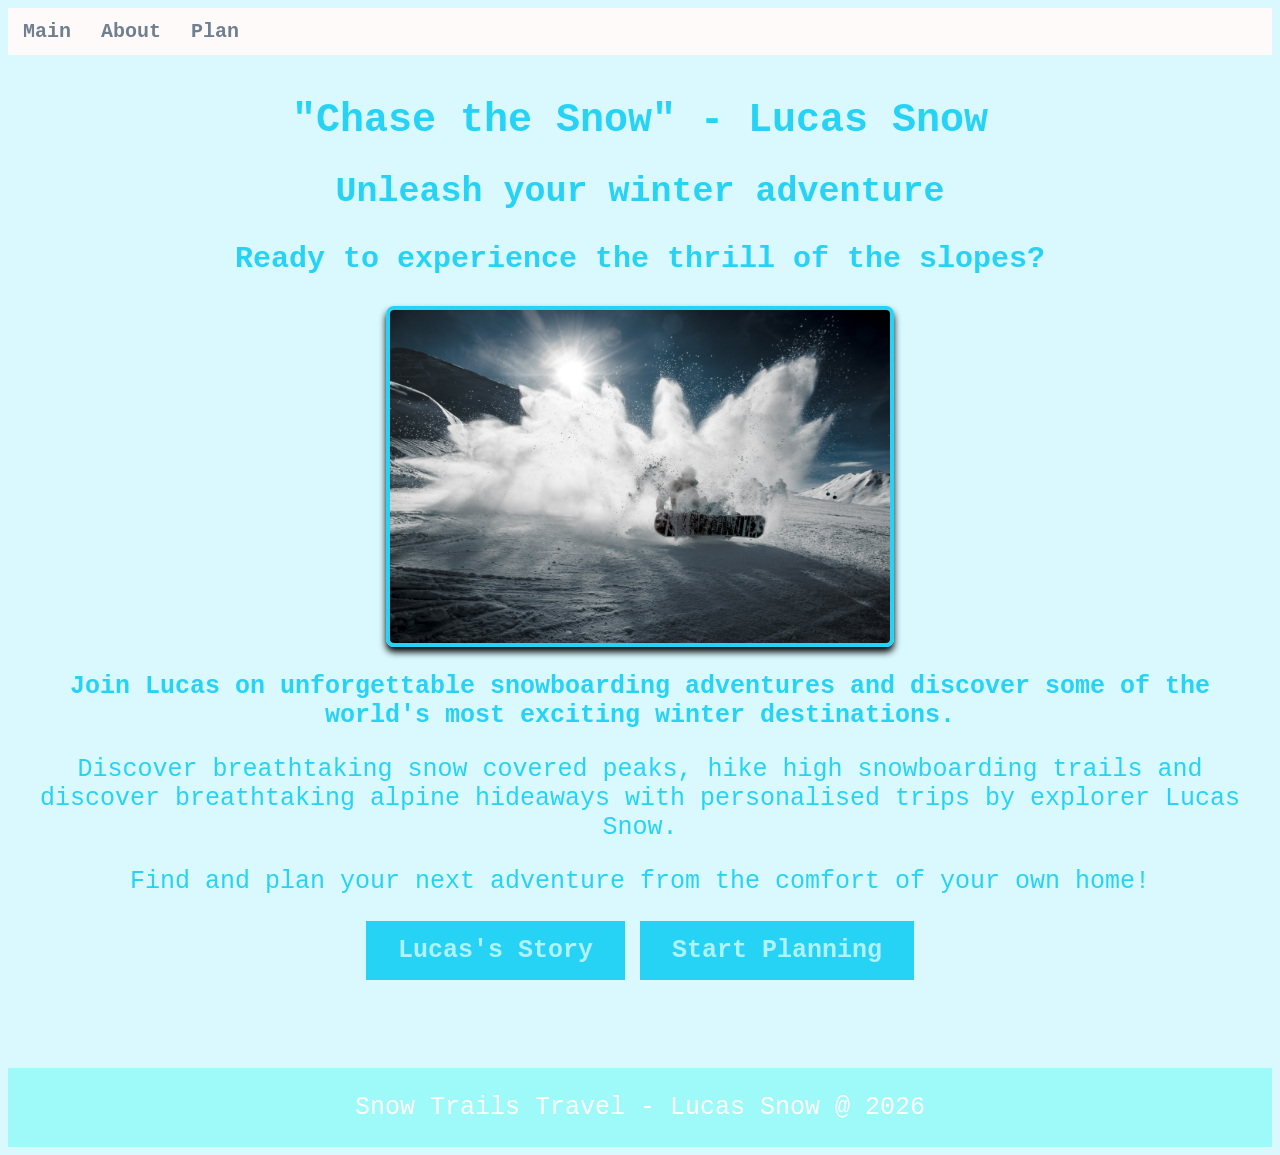
<file: WebDev_Project_TeamLucasSnow/index.html>
<!DOCTYPE html>
<html lang = "en">
    <head>
        <title>Lucas Snow's Travel Agency</title>
        <meta charset = "utf-8"/>
        <meta name = "viewpoint" content = "width = device-width, initial-scale=1.0"/>
        <link rel = "stylesheet" href = "style.css"/>
    </head>

    <body>
        <header>
            <div class = "nav">
                <a class = "active" href = "index.html">Main</a>
                <a href = "about.html">About</a>
                <a href = "plan.html">Plan</a>
            </div>

        </header>
        <main>
            <h1>"Chase the Snow" - Lucas Snow</h1>
            <h2>Unleash your winter adventure</h2>
            <h3>Ready to experience the thrill of the slopes?</h2>
                <img src="snowboarding.jpg" alt="This will be you!" width = "500" height = "333">
            <article>
                <p><b>Join Lucas on unforgettable snowboarding adventures and discover some of the world's most exciting winter destinations.</b></p>
               
            
                <p>Discover breathtaking snow covered peaks, hike high snowboarding trails and discover breathtaking alpine hideaways with personalised trips by explorer Lucas Snow.</p>
                <p>Find and plan your next adventure from the comfort of your own home!</p>
                
            <div class = "button-container">
                <button class="button" onclick="window.location.href='about.html'" type="button"><b>Lucas's Story</b></button>
                <button class="button" onclick="window.location.href='plan.html'" type="button"><b>Start Planning</b></button>
            </div>
            </article>
            </main>
    </body>
    
    <br><br><br><br>

    <footer>Snow Trails Travel - Lucas Snow @ 2026</footer>
</file>
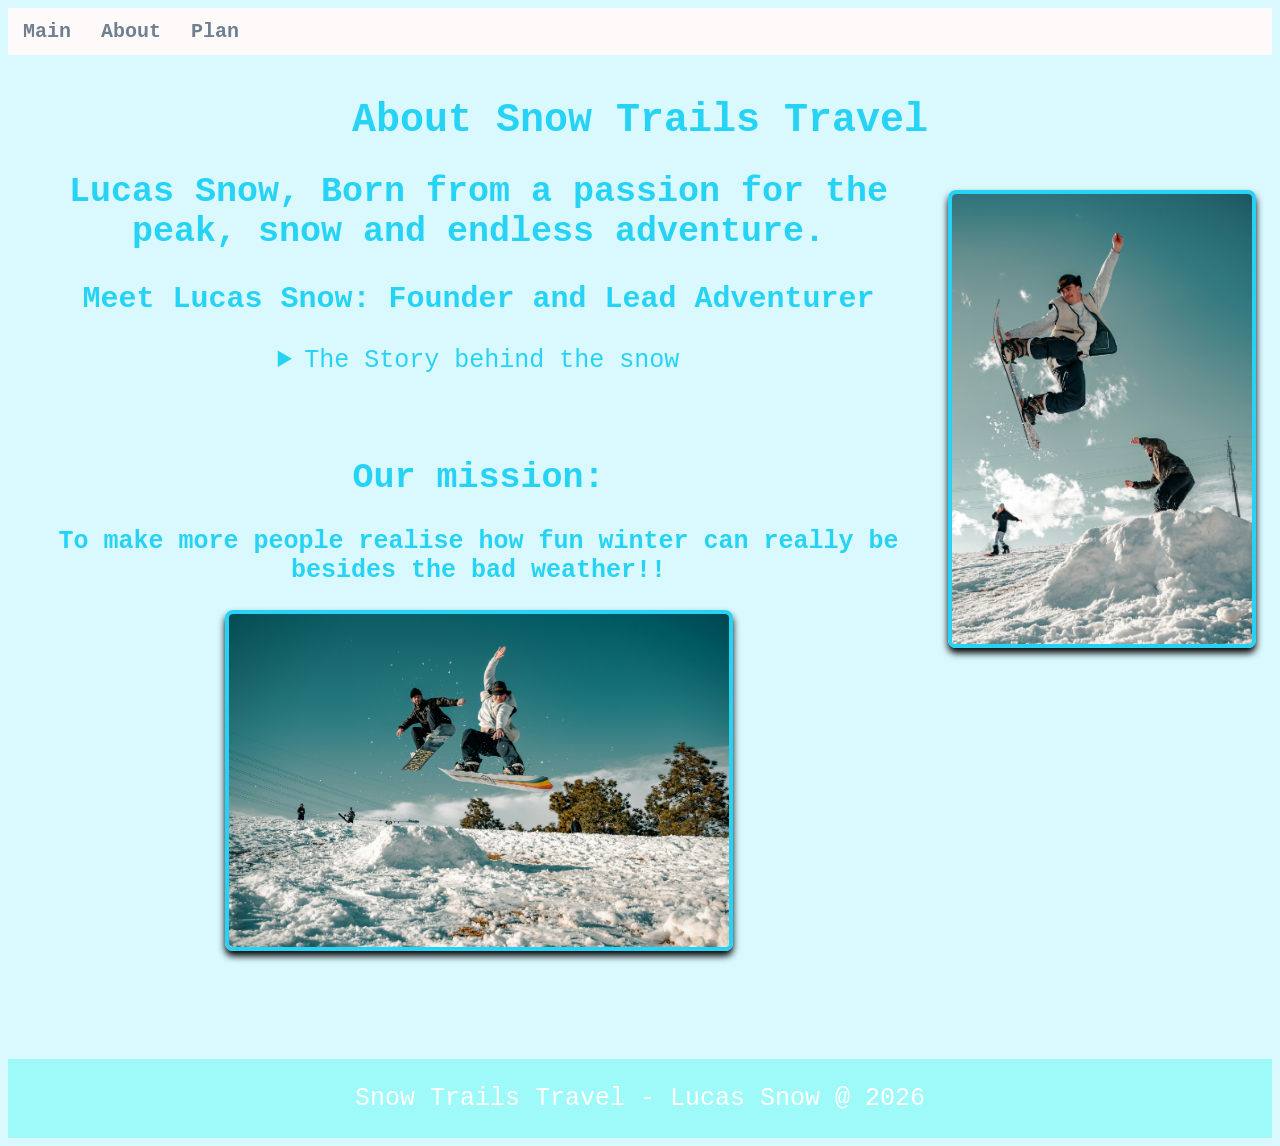
<file: WebDev_Project_TeamLucasSnow/about.html>
<!DOCTYPE html>
<html lang = "en">
    <head>
        <title>Lucas Snow's Travel Agency</title>
        <meta charset = "utf-8"/>
        <meta name = "viewpoint" content = "width = device-width, initial-scale=1.0"/>
        <link rel = "stylesheet" href = "style.css"/>
    </head>

    <body>
        <header>
            <div class = "nav">
                <a class = "active" href = "index.html">Main</a>
                <a href = "about.html">About</a>
                <a href = "plan.html">Plan</a>
            </div>
        </header>

        <main>
            <h1>About Snow Trails Travel</h1>
            <img src="lucas_mates.jpg" alt="Me with my mates" width = "300" height = "500" style = "float:right; margin-left:15px">
            <h2>Lucas Snow, Born from a passion for the peak, snow and endless adventure.</h2>
            <h3>Meet Lucas Snow: Founder and Lead Adventurer</h3>
            <article>
                <details>
                    <summary>The Story behind the snow</summary>
                    <p>I've always believed that the mountains have a way of bringing out the best in us. <br> Whether it's the quiet calm of a crisp winter morning or the thrill of carving down fresh snow, winter isn't just a season,</p>
                    <p><b>It's an adventure waiting to happen.</b></p>
                    <p><b>- Lucas Snow</b></p>
                </details>
                <br><br><br>
                <h2>Our mission: </h2>
                <p><b>To make more people realise how fun winter can really be besides the bad weather!!</b></p>
                <img src="lucas_snow.jpg" alt="Me with my mates" width = "500" height = "333">
        
            
            </article>
            </main>
    </body>

    <br><br><br><br>

    <footer>Snow Trails Travel - Lucas Snow @ 2026</footer>
</file>
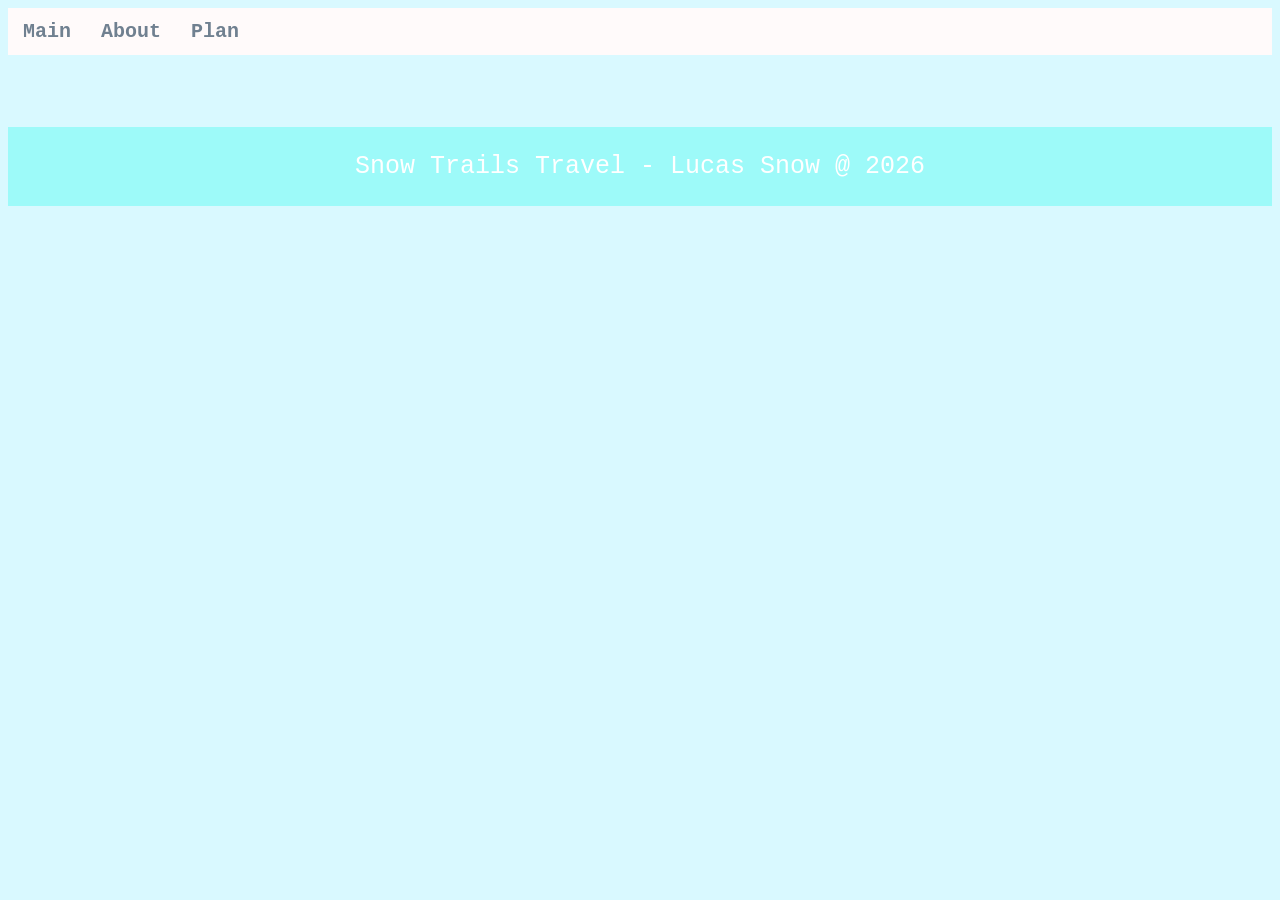
<file: WebDev_Project_TeamLucasSnow/plan.html>
<!DOCTYPE html>
<html lang = "en">
    <head>
        <title>Lucas Snow's Travel Agency</title>
        <meta charset = "utf-8"/>
        <meta name = "viewpoint" content = "width = device-width, initial-scale=1.0"/>
        <link rel = "stylesheet" href = "style.css"/>
    </head>

    <body>
        <header>
            <div class = "nav">
                <a class = "active" href = "index.html">Main</a>
                <a href = "about.html">About</a>
                <a href = "plan.html">Plan</a>
            </div>
        </header>

    </body>
<br><br><br><br>

    <footer>Snow Trails Travel - Lucas Snow @ 2026</footer>
</file>
<file: WebDev_Project_TeamLucasSnow/style.css>
body {
  background-color: #d9f9ff;
}

.nav {
  background-color: #FFFAFA;
  overflow: hidden;
  display: flex;
}
.nav a {
  float: left;
  color: #708090;
  text-align: center;
  padding: 12px 15px;
  text-decoration: none;
  font-size: 20px;
  font-family: "Lucida Console", "Courier New", monospace;
  font-weight: bold;
  white-space: nowrap;
}

.nav a:hover {
  background-color: #b0f2ff;
  color: #27d3f5;
}
.nav a.active {
  background-color: #FFFAFA;
  color: #708090;
}

main {
  padding: 1em;
}

h1 {
  color: #27d3f5;
  font-family: "Lucida Console", "Courier New", monospace;
  font-size: 40px;
  text-align: center;
}

h2 {
  color: #27d3f5;
  font-family: "Lucida Console", "Courier New", monospace;
  font-size: 35px;
  text-align: center;
}

h3 {
  color: #27d3f5;
  font-family: "Lucida Console", "Courier New", monospace;
  font-size: 30px;
  text-align: center;
}

p {
  font-family: "Lucida Console", "Courier New", monospace;
  font-size: 25px;
  text-align: center;
  color: #27d3f5;
}

summary {
  font-family: "Lucida Console", "Courier New", monospace;
  font-size: 25px;
  text-align: center;
  color: #27d3f5;
}

img{
  height: auto;
  margin: 20px auto;
  border: 4px solid #27d3f5;
  border-radius: 8px;
  box-shadow: 0 5px 7px black;

  display: flex;
  justify-content: center;
  align-items: center;
}

.button {
  background-color: #27d3f5;
  border: none;
  color: #b0f2ff;
  padding: 15px 32px;

  font-family: "Lucida Console", "Courier New", monospace;
  font-size: 25px;
  text-align: center;
  color: #b0f2ff;

  text-decoration: none;
  display: inline-block;
  cursor: pointer;
}

.button:hover {
  background-color: #b0f2ff;
  color: #27d3f5;
}

footer{
  background-color: #9dfaf9;
  font-family: "Lucida Console", "Courier New", monospace;
  font-size: 25px;
  color: white;
  text-align: center;
  padding: 1em 0;
}

.button-container {
  display: flex;
  justify-content: center;
  gap: 15px;
}
</file>
